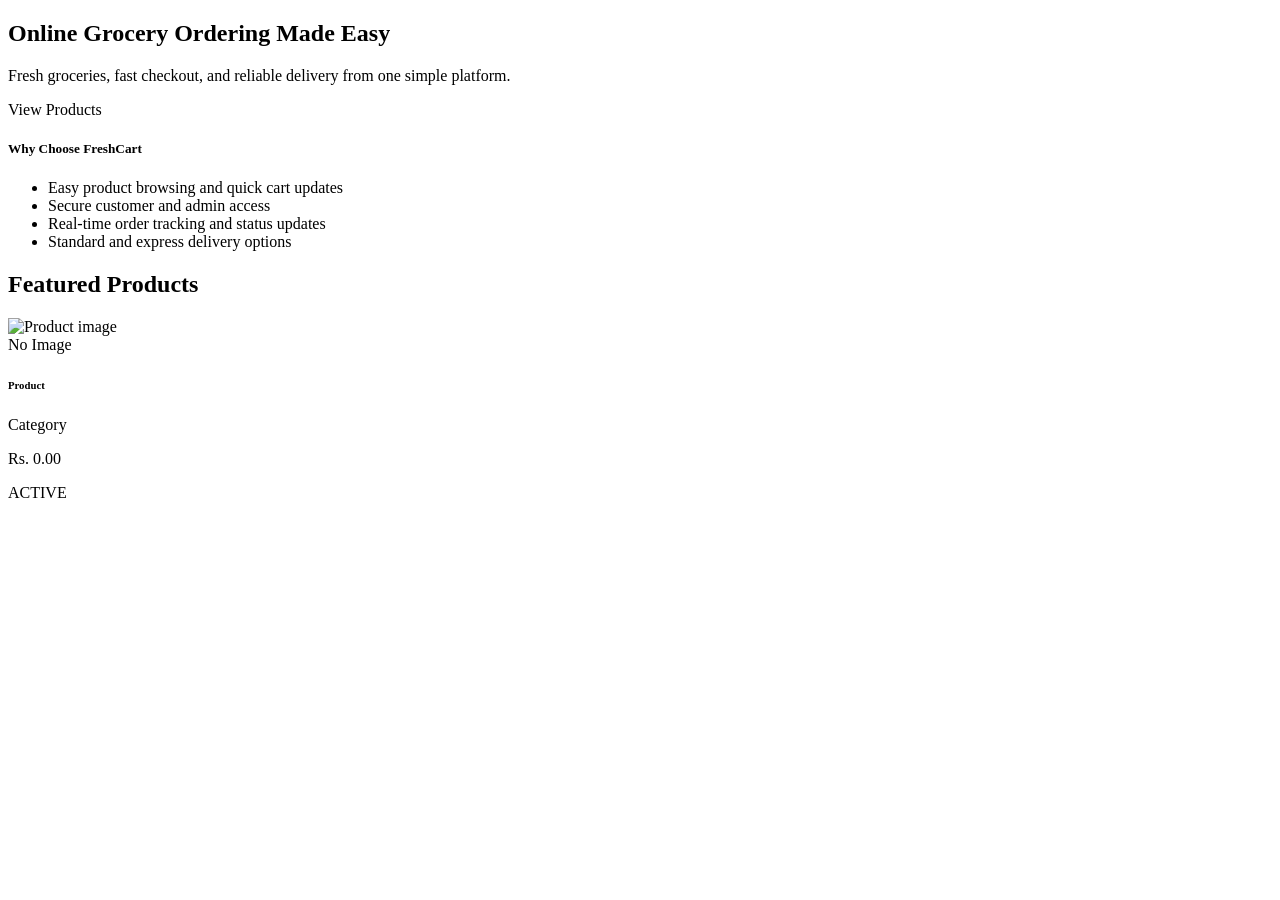
<file: target/classes/templates/index.html>
<!DOCTYPE html>
<html lang="en" xmlns:th="http://www.thymeleaf.org">
<head th:replace="~{fragments :: head('Home')}"></head>
<body>
<div th:replace="~{fragments :: navbar}"></div>
<div th:replace="~{fragments :: alerts}"></div>

<section class="hero-section py-5">
    <div class="container">
        <div class="row align-items-center g-4">
            <div class="col-lg-7 fade-in-up">
                <h1 class="display-4 fw-bold mb-3">Online Grocery Ordering Made Easy</h1>
                <p class="lead text-muted mb-4">Fresh groceries, fast checkout, and reliable delivery from one simple platform.</p>
                <div class="d-flex flex-wrap gap-2">
                    <a class="btn btn-success btn-lg" th:href="@{/products/catalog}">View Products</a>
                </div>
            </div>
            <div class="col-lg-5 fade-in-up" style="animation-delay: 0.2s">
                <div class="card border-0 shadow-lg">
                    <div class="card-body p-4">
                        <h5 class="fw-bold">Why Choose FreshCart</h5>
                        <ul class="mb-0">
                            <li>Easy product browsing and quick cart updates</li>
                            <li>Secure customer and admin access</li>
                            <li>Real-time order tracking and status updates</li>
                            <li>Standard and express delivery options</li>
                        </ul>
                    </div>
                </div>
            </div>
        </div>
    </div>
</section>

<section class="container pb-5">
    <h2 class="h4 mb-3">Featured Products</h2>
    <div class="row g-4 fade-in-up" style="animation-delay: 0.3s">
        <div class="col-md-6 col-lg-3" th:each="p : ${featuredProducts}">
            <div class="card h-100">
                <div class="product-image-wrapper">
                    <img th:if="${p.imagePath != null && !p.imagePath.isBlank()}" th:src="${p.imagePath}" class="card-img-top product-image" alt="Product image">
                    <div th:if="${p.imagePath == null || p.imagePath.isBlank()}" class="product-image-placeholder">No Image</div>
                </div>
                <div class="card-body d-flex flex-column">
                    <h6 class="fw-bold mb-1" th:text="${p.name}">Product</h6>
                    <p class="small text-muted mb-2" th:text="${p.category + ' - ' + p.brand}">Category</p>
                    <p class="mb-2">Rs. <span th:text="${#numbers.formatDecimal(p.price,1,2)}">0.00</span></p>
                    <div class="mt-auto d-flex align-items-center">
                        <span class="badge bg-success" th:text="${p.status}">ACTIVE</span>
                    </div>
                </div>
            </div>
        </div>
    </div>
</section>

<div th:replace="~{fragments :: footer}"></div>
<div th:replace="~{fragments :: scripts}"></div>
</body>
</html>
</file>
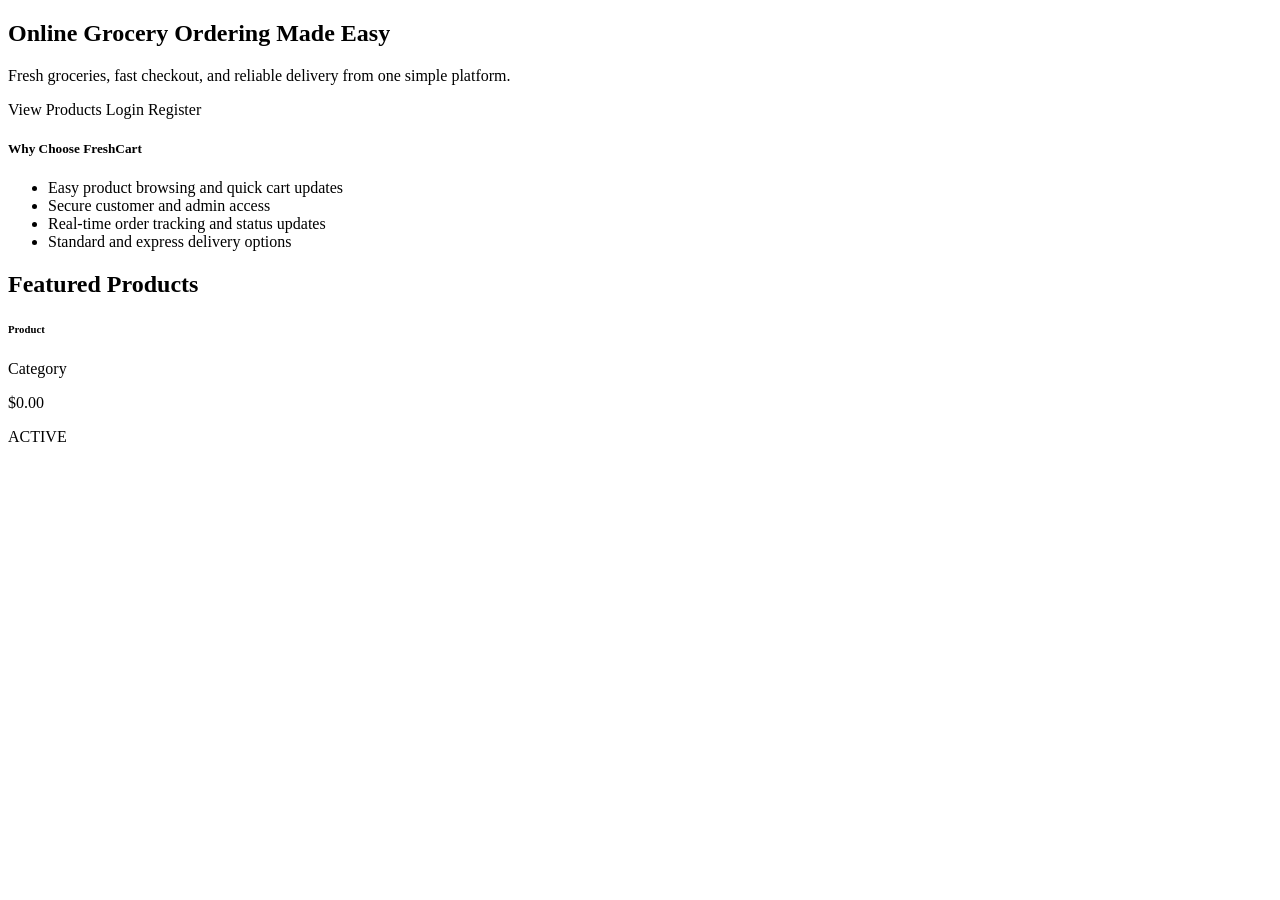
<file: .jar_patch/BOOT-INF/classes/templates/index.html>
<!DOCTYPE html>
<html lang="en" xmlns:th="http://www.thymeleaf.org">
<head th:replace="~{fragments :: head('Home')}"></head>
<body>
<div th:replace="~{fragments :: navbar}"></div>
<div th:replace="~{fragments :: alerts}"></div>

<section class="hero-section py-5">
    <div class="container">
        <div class="row align-items-center g-4">
            <div class="col-lg-7">
                <h1 class="display-5 fw-bold">Online Grocery Ordering Made Easy</h1>
                <p class="lead text-muted">Fresh groceries, fast checkout, and reliable delivery from one simple platform.</p>
                <div class="d-flex flex-wrap gap-2">
                    <a class="btn btn-success btn-lg" th:href="@{/products/catalog}">View Products</a>
                    <a class="btn btn-outline-success btn-lg" th:href="@{/login}">Login</a>
                    <a class="btn btn-outline-dark btn-lg" th:href="@{/register}">Register</a>
                </div>
            </div>
            <div class="col-lg-5">
                <div class="card border-0 shadow-lg">
                    <div class="card-body p-4">
                        <h5 class="fw-bold">Why Choose FreshCart</h5>
                        <ul class="mb-0">
                            <li>Easy product browsing and quick cart updates</li>
                            <li>Secure customer and admin access</li>
                            <li>Real-time order tracking and status updates</li>
                            <li>Standard and express delivery options</li>
                        </ul>
                    </div>
                </div>
            </div>
        </div>
    </div>
</section>

<section class="container pb-5">
    <h2 class="h4 mb-3">Featured Products</h2>
    <div class="row g-3">
        <div class="col-md-6 col-lg-3" th:each="p : ${featuredProducts}">
            <div class="card h-100 border-0 shadow-sm">
                <div class="card-body">
                    <h6 class="fw-bold" th:text="${p.name}">Product</h6>
                    <p class="small text-muted mb-2" th:text="${p.category + ' - ' + p.brand}">Category</p>
                    <p class="mb-2">$<span th:text="${#numbers.formatDecimal(p.price,1,2)}">0.00</span></p>
                    <span class="badge bg-success" th:text="${p.status}">ACTIVE</span>
                </div>
            </div>
        </div>
    </div>
</section>

<div th:replace="~{fragments :: footer}"></div>
<div th:replace="~{fragments :: scripts}"></div>
</body>
</html>
</file>
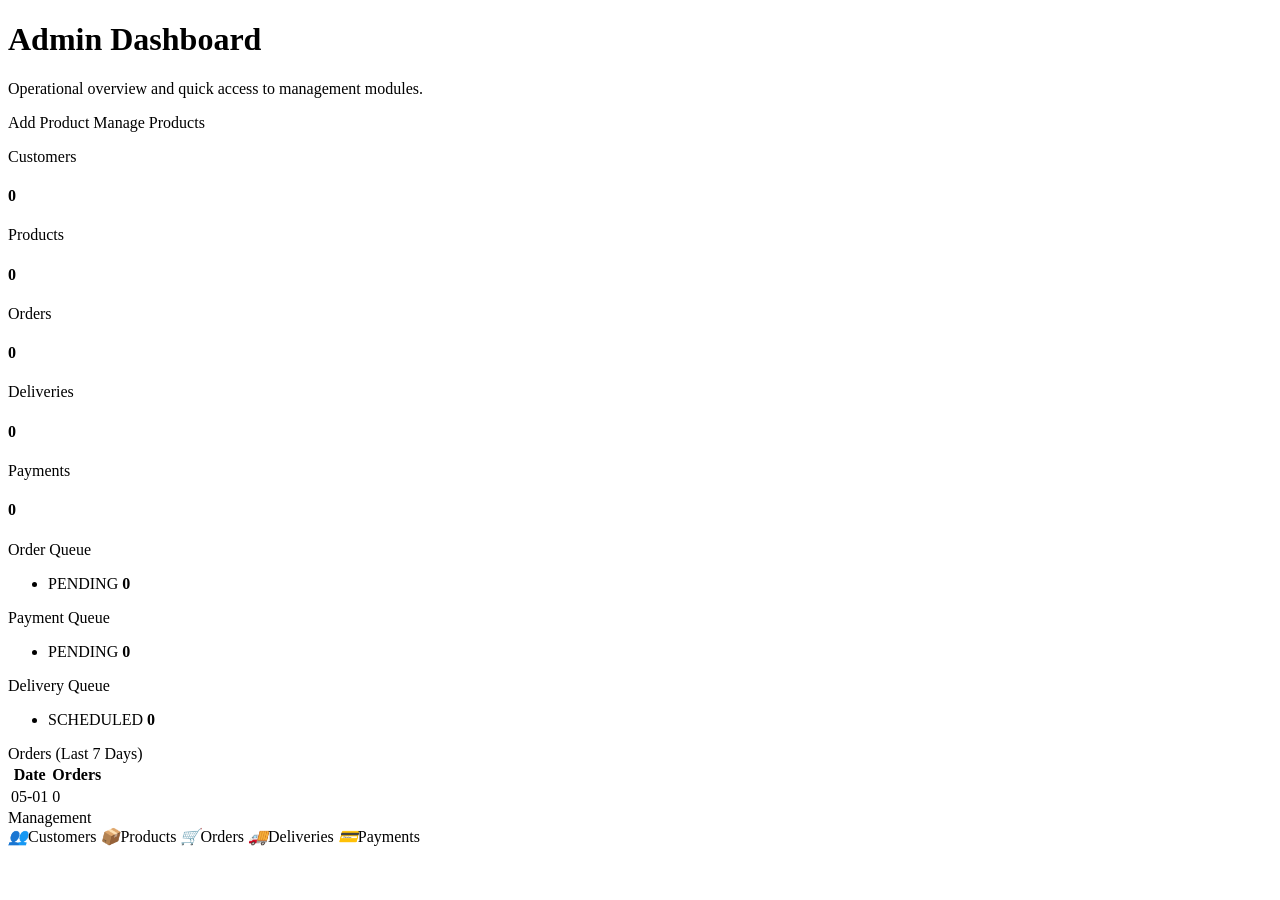
<file: target/classes/templates/admin-dashboard.html>
<!DOCTYPE html>
<html lang="en" xmlns:th="http://www.thymeleaf.org">
<head th:replace="~{fragments :: head('Admin Dashboard')}"></head>
<body>
<div th:replace="~{fragments :: navbar}"></div>
<div th:replace="~{fragments :: alerts}"></div>

<div class="container py-4 fade-in-up">
    <div class="d-flex flex-wrap justify-content-between align-items-center mb-4 gap-3">
        <div>
            <h1 class="h3 fw-bold mb-1">Admin Dashboard</h1>
            <p class="text-muted mb-0">Operational overview and quick access to management modules.</p>
        </div>
        <div class="d-flex flex-wrap gap-2">
            <a class="btn btn-primary px-4" th:href="@{/products/new}">Add Product</a>
            <a class="btn btn-outline-primary px-4" th:href="@{/products}">Manage Products</a>
        </div>
    </div>

    <div class="row g-3 mb-4">
        <div class="col-6 col-lg">
            <div class="card stat-card h-100">
                <div class="card-body">
                    <p class="small text-muted mb-1">Customers</p>
                    <h4 class="mb-0" th:text="${customerCount}">0</h4>
                </div>
            </div>
        </div>
        <div class="col-6 col-lg">
            <div class="card stat-card h-100">
                <div class="card-body">
                    <p class="small text-muted mb-1">Products</p>
                    <h4 class="mb-0" th:text="${productCount}">0</h4>
                </div>
            </div>
        </div>
        <div class="col-6 col-lg">
            <div class="card stat-card h-100">
                <div class="card-body">
                    <p class="small text-muted mb-1">Orders</p>
                    <h4 class="mb-0" th:text="${orderCount}">0</h4>
                </div>
            </div>
        </div>
        <div class="col-6 col-lg">
            <div class="card stat-card h-100">
                <div class="card-body">
                    <p class="small text-muted mb-1">Deliveries</p>
                    <h4 class="mb-0" th:text="${deliveryCount}">0</h4>
                </div>
            </div>
        </div>
        <div class="col-6 col-lg">
            <div class="card stat-card h-100">
                <div class="card-body">
                    <p class="small text-muted mb-1">Payments</p>
                    <h4 class="mb-0" th:text="${paymentCount}">0</h4>
                </div>
            </div>
        </div>
    </div>

    <div class="row g-3">
        <div class="col-lg-4 col-md-6">
            <div class="card h-100">
                <div class="card-header fw-semibold">Order Queue</div>
                <div class="card-body">
                    <ul class="list-group list-group-flush">
                        <li class="list-group-item d-flex justify-content-between px-0"
                            th:each="status,iter : ${orderStatusLabels}">
                            <span th:text="${status}">PENDING</span>
                            <strong th:text="${orderStatusCounts[iter.index]}">0</strong>
                        </li>
                    </ul>
                </div>
            </div>
        </div>
        <div class="col-lg-4 col-md-6">
            <div class="card h-100">
                <div class="card-header fw-semibold">Payment Queue</div>
                <div class="card-body">
                    <ul class="list-group list-group-flush">
                        <li class="list-group-item d-flex justify-content-between px-0"
                            th:each="status,iter : ${paymentStatusLabels}">
                            <span th:text="${status}">PENDING</span>
                            <strong th:text="${paymentStatusCounts[iter.index]}">0</strong>
                        </li>
                    </ul>
                </div>
            </div>
        </div>
        <div class="col-lg-4 col-md-6">
            <div class="card h-100">
                <div class="card-header fw-semibold">Delivery Queue</div>
                <div class="card-body">
                    <ul class="list-group list-group-flush">
                        <li class="list-group-item d-flex justify-content-between px-0"
                            th:each="status,iter : ${deliveryStatusLabels}">
                            <span th:text="${status}">SCHEDULED</span>
                            <strong th:text="${deliveryStatusCounts[iter.index]}">0</strong>
                        </li>
                    </ul>
                </div>
            </div>
        </div>
    </div>

    <div class="row g-3 mt-1">
        <div class="col-lg-7">
            <div class="card h-100">
                <div class="card-header fw-semibold">Orders (Last 7 Days)</div>
                <div class="card-body">
                    <div class="table-responsive">
                        <table class="table table-sm align-middle mb-0">
                            <thead>
                            <tr>
                                <th>Date</th>
                                <th class="text-end">Orders</th>
                            </tr>
                            </thead>
                            <tbody>
                            <tr th:each="label,iter : ${trendLabels}">
                                <td th:text="${label}">05-01</td>
                                <td class="text-end fw-semibold" th:text="${trendCounts[iter.index]}">0</td>
                            </tr>
                            </tbody>
                        </table>
                    </div>
                </div>
            </div>
        </div>
        <div class="col-lg-5">
            <div class="card h-100">
                <div class="card-header fw-semibold">Management</div>
                <div class="card-body d-grid gap-3">
                    <a class="btn btn-outline-primary text-start fw-medium py-2" th:href="@{/customers}"><i class="me-2">👥</i>Customers</a>
                    <a class="btn btn-outline-primary text-start fw-medium py-2" th:href="@{/products}"><i class="me-2">📦</i>Products</a>
                    <a class="btn btn-outline-primary text-start fw-medium py-2" th:href="@{/orders}"><i class="me-2">🛒</i>Orders</a>
                    <a class="btn btn-outline-primary text-start fw-medium py-2" th:href="@{/deliveries}"><i class="me-2">🚚</i>Deliveries</a>
                    <a class="btn btn-outline-primary text-start fw-medium py-2" th:href="@{/payments}"><i class="me-2">💳</i>Payments</a>
                </div>
            </div>
        </div>
    </div>
</div>

<div th:replace="~{fragments :: scripts}"></div>
</body>
</html>
</file>
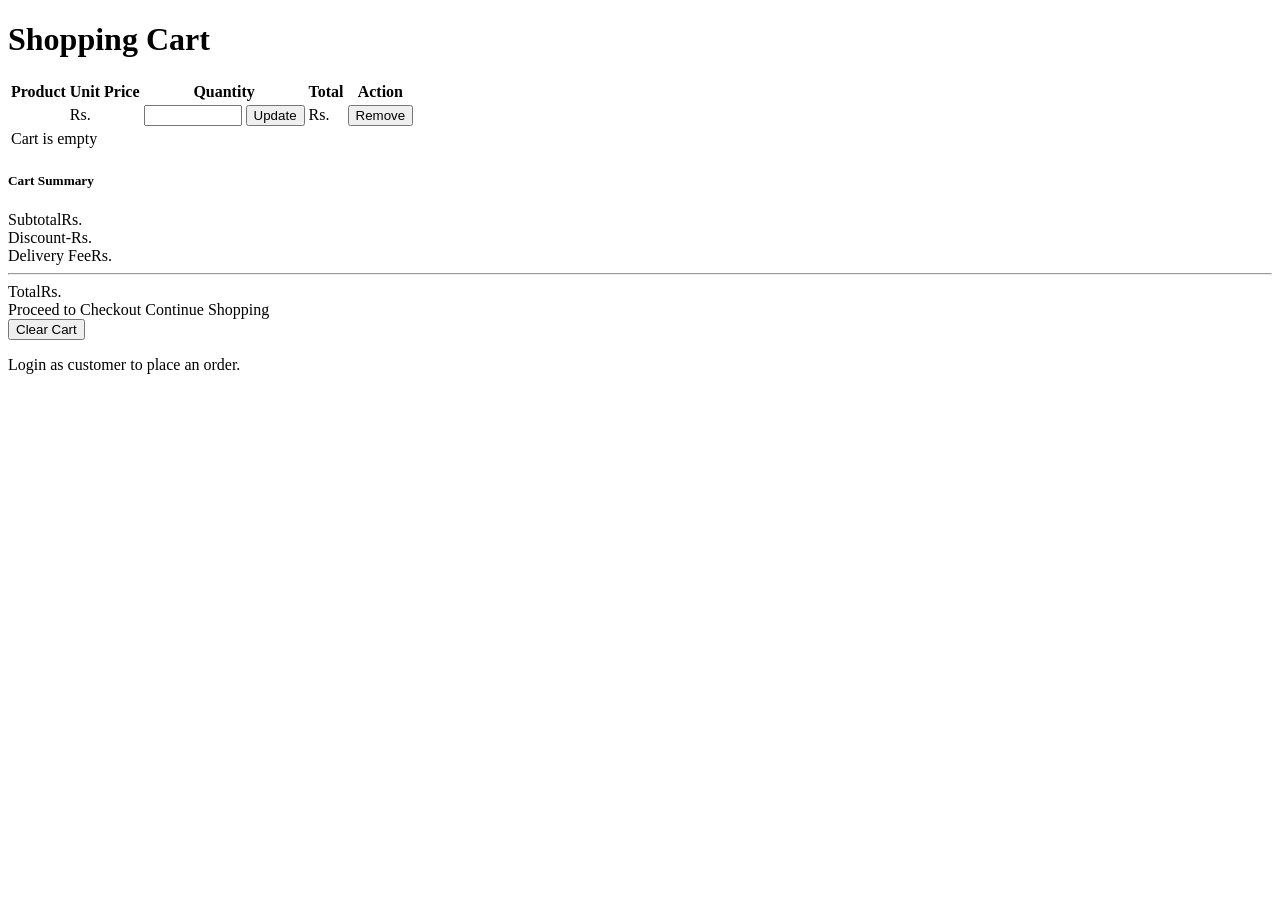
<file: target/classes/templates/cart.html>
<!DOCTYPE html>
<html lang="en" xmlns:th="http://www.thymeleaf.org">
<head th:replace="~{fragments :: head('Cart')}"></head>
<body>
<div th:replace="~{fragments :: navbar}"></div>
<div th:replace="~{fragments :: alerts}"></div>

<div class="container py-4">
    <h1 class="h4 mb-3">Shopping Cart</h1>

    <div class="table-responsive">
        <table class="table table-bordered align-middle">
            <thead class="table-light">
            <tr>
                <th>Product</th>
                <th>Unit Price</th>
                <th>Quantity</th>
                <th>Total</th>
                <th>Action</th>
            </tr>
            </thead>
            <tbody>
            <tr th:each="item : ${summary.items}">
                <td th:text="${item.productName}"></td>
                <td>Rs. <span th:text="${#numbers.formatDecimal(item.unitPrice,1,2)}"></span></td>
                <td>
                    <form th:action="@{'/cart/update/' + ${item.productId}}" method="post" class="d-flex gap-2">
                        <input class="form-control" style="max-width:90px" type="number" min="1" name="quantity" th:value="${item.quantity}">
                        <button class="btn btn-sm btn-outline-primary">Update</button>
                    </form>
                </td>
                <td>Rs. <span th:text="${#numbers.formatDecimal(item.lineTotal,1,2)}"></span></td>
                <td>
                    <form method="post" th:action="@{'/cart/remove/' + ${item.productId}}">
                        <button class="btn btn-sm btn-outline-danger">Remove</button>
                    </form>
                </td>
            </tr>
            <tr th:if="${#lists.isEmpty(summary.items)}"><td colspan="5" class="text-center text-muted">Cart is empty</td></tr>
            </tbody>
        </table>
    </div>

    <div class="row justify-content-end">
        <div class="col-md-5 col-lg-4">
            <div class="card shadow-sm">
                <div class="card-body">
                    <h5 class="fw-bold mb-3">Cart Summary</h5>
                    <div class="d-flex justify-content-between"><span>Subtotal</span><span>Rs. <span th:text="${#numbers.formatDecimal(summary.subtotal,1,2)}"></span></span></div>
                    <div class="d-flex justify-content-between"><span>Discount</span><span>-Rs. <span th:text="${#numbers.formatDecimal(summary.discount,1,2)}"></span></span></div>
                    <div class="d-flex justify-content-between"><span>Delivery Fee</span><span>Rs. <span th:text="${#numbers.formatDecimal(summary.deliveryFee,1,2)}"></span></span></div>
                    <hr>
                    <div class="d-flex justify-content-between fw-bold"><span>Total</span><span>Rs. <span th:text="${#numbers.formatDecimal(summary.total,1,2)}"></span></span></div>

                    <div class="mt-3 d-grid gap-2">
                        <a class="btn btn-success" th:if="${isCustomer}" th:href="@{/orders/checkout}">Proceed to Checkout</a>
                        <a class="btn btn-outline-primary" th:href="@{/products/catalog}">Continue Shopping</a>
                        <form method="post" th:action="@{/cart/clear}">
                            <button class="btn btn-outline-danger w-100">Clear Cart</button>
                        </form>
                    </div>
                    <p class="small text-muted mt-2" th:if="${!isCustomer}">Login as customer to place an order.</p>
                </div>
            </div>
        </div>
    </div>
</div>

<div th:replace="~{fragments :: scripts}"></div>
</body>
</html>
</file>
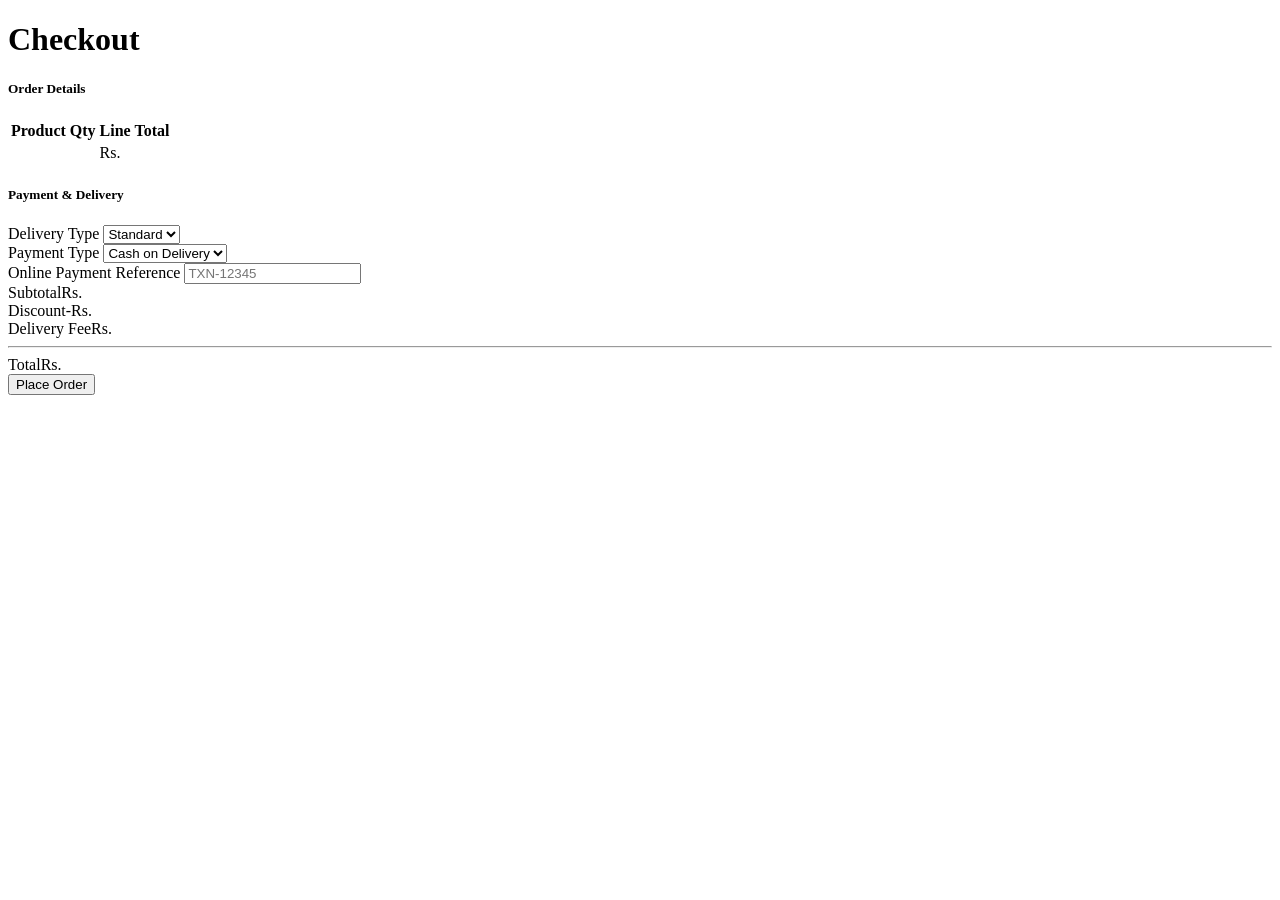
<file: target/classes/templates/checkout.html>
<!DOCTYPE html>
<html lang="en" xmlns:th="http://www.thymeleaf.org">
<head th:replace="~{fragments :: head('Checkout')}"></head>
<body>
<div th:replace="~{fragments :: navbar}"></div>
<div th:replace="~{fragments :: alerts}"></div>

<div class="container py-4">
    <h1 class="h4 mb-3">Checkout</h1>

    <div class="row g-4">
        <div class="col-lg-7">
            <div class="card shadow-sm border-0">
                <div class="card-body">
                    <h5 class="fw-bold mb-3">Order Details</h5>
                    <table class="table table-sm">
                        <thead><tr><th>Product</th><th>Qty</th><th>Line Total</th></tr></thead>
                        <tbody>
                        <tr th:each="item : ${summary.items}">
                            <td th:text="${item.productName}"></td>
                            <td th:text="${item.quantity}"></td>
                            <td>Rs. <span th:text="${#numbers.formatDecimal(item.lineTotal,1,2)}"></span></td>
                        </tr>
                        </tbody>
                    </table>
                </div>
            </div>
        </div>

        <div class="col-lg-5">
            <div class="card shadow-sm border-0">
                <div class="card-body">
                    <h5 class="fw-bold mb-3">Payment & Delivery</h5>
                    <form th:action="@{/orders/place}" method="post" th:object="${orderForm}">
                        <div class="mb-3">
                            <label class="form-label">Delivery Type</label>
                            <select class="form-select" th:field="*{orderType}">
                                <option value="STANDARD">Standard</option>
                                <option value="EXPRESS">Express</option>
                            </select>
                        </div>
                        <div class="mb-3">
                            <label class="form-label">Payment Type</label>
                            <select class="form-select" th:field="*{paymentType}" id="paymentTypeSelect">
                                <option value="COD">Cash on Delivery</option>
                                <option value="ONLINE">Online Payment</option>
                            </select>
                        </div>
                        <div class="mb-3" id="paymentReferenceWrapper">
                            <label class="form-label">Online Payment Reference</label>
                            <input class="form-control" th:field="*{paymentReference}" placeholder="TXN-12345">
                        </div>

                        <div class="summary-box p-3 rounded-3 mb-3">
                            <div class="d-flex justify-content-between"><span>Subtotal</span><span>Rs. <span th:text="${#numbers.formatDecimal(summary.subtotal,1,2)}"></span></span></div>
                            <div class="d-flex justify-content-between"><span>Discount</span><span>-Rs. <span th:text="${#numbers.formatDecimal(summary.discount,1,2)}"></span></span></div>
                            <div class="d-flex justify-content-between"><span>Delivery Fee</span><span>Rs. <span th:text="${#numbers.formatDecimal(summary.deliveryFee,1,2)}"></span></span></div>
                            <hr>
                            <div class="d-flex justify-content-between fw-bold"><span>Total</span><span>Rs. <span th:text="${#numbers.formatDecimal(summary.total,1,2)}"></span></span></div>
                        </div>

                        <button class="btn btn-success w-100">Place Order</button>
                    </form>
                </div>
            </div>
        </div>
    </div>
</div>

<div th:replace="~{fragments :: scripts}"></div>
</body>
</html>
</file>
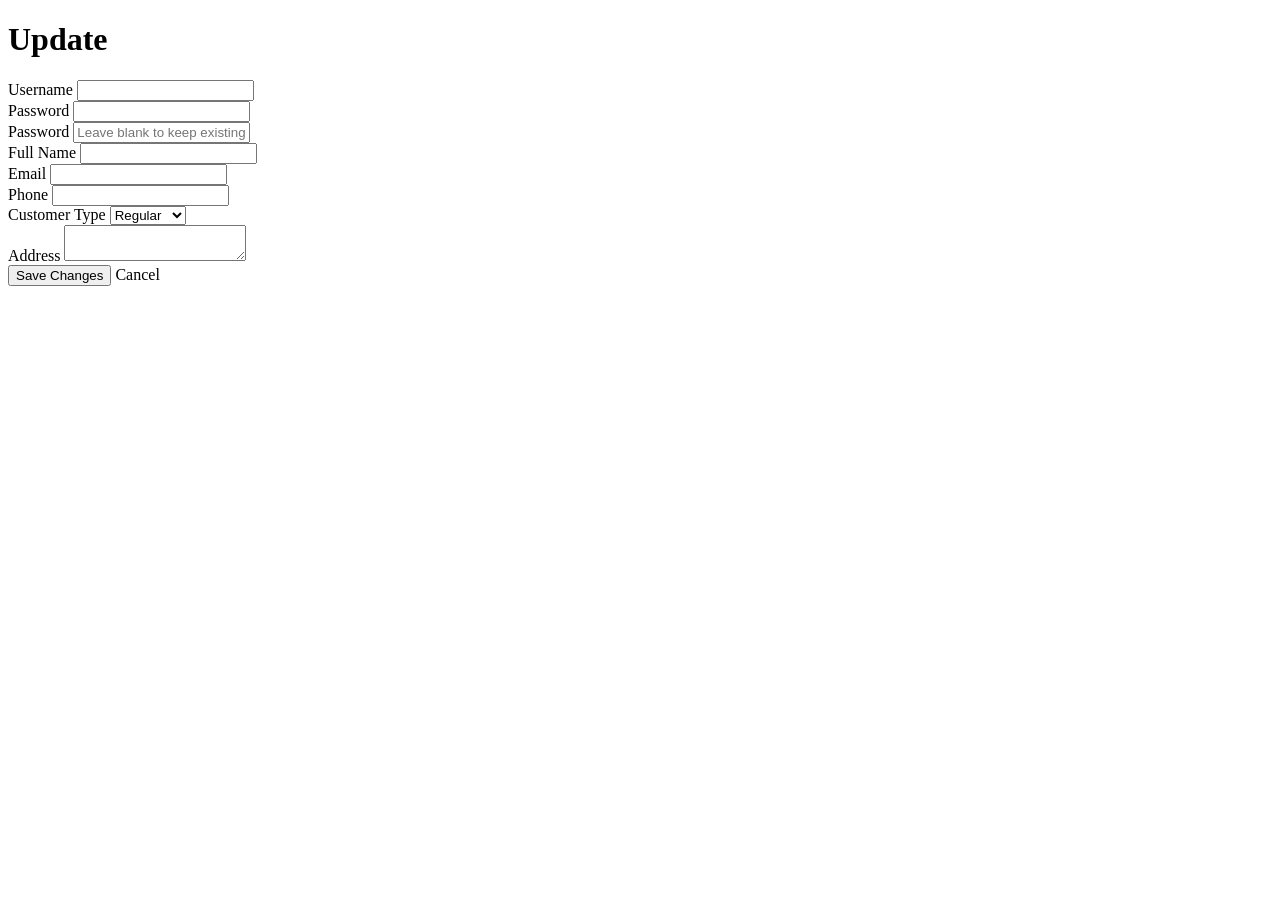
<file: target/classes/templates/customer-form.html>
<!DOCTYPE html>
<html lang="en" xmlns:th="http://www.thymeleaf.org">
<head th:replace="~{fragments :: head(${profileMode} ? 'My Profile' : 'Edit Customer')}"></head>
<body>
<div th:replace="~{fragments :: navbar}"></div>
<div th:replace="~{fragments :: alerts}"></div>

<div class="container py-4">
    <h1 class="h4 mb-3" th:text="${profileMode} ? 'Update Profile' : 'Edit Customer'">Update</h1>

    <form th:action="${profileMode} ? @{/customers/profile/update} : @{/customers/admin/update}" method="post" th:object="${customerForm}">
        <input type="hidden" th:field="*{id}">
        <div class="row g-3">
            <div class="col-md-6">
                <label class="form-label">Username</label>
                <input class="form-control" th:field="*{username}" readonly>
            </div>
            <div class="col-md-6" th:if="${!profileMode}">
                <label class="form-label">Password</label>
                <input type="text" class="form-control" th:field="*{password}">
            </div>
            <div class="col-md-6" th:if="${profileMode}">
                <label class="form-label">Password</label>
                <input type="password" class="form-control" th:field="*{password}" placeholder="Leave blank to keep existing password">
            </div>
            <div class="col-md-6">
                <label class="form-label">Full Name</label>
                <input class="form-control" th:field="*{fullName}" required>
            </div>
            <div class="col-md-6">
                <label class="form-label">Email</label>
                <input type="email" class="form-control" th:field="*{email}" required>
            </div>
            <div class="col-md-6">
                <label class="form-label">Phone</label>
                <input class="form-control" th:field="*{phone}" required>
            </div>
            <div class="col-md-6">
                <label class="form-label">Customer Type</label>
                <select class="form-select" th:field="*{customerType}">
                    <option value="REGULAR">Regular</option>
                    <option value="PREMIUM">Premium</option>
                </select>
            </div>
            <div class="col-12">
                <label class="form-label">Address</label>
                <textarea class="form-control" rows="2" th:field="*{address}" required></textarea>
            </div>
        </div>
        <div class="mt-4 d-flex gap-2">
            <button class="btn btn-success" type="submit">Save Changes</button>
            <a class="btn btn-outline-secondary" th:href="${profileMode} ? @{/dashboard} : @{/customers}">Cancel</a>
        </div>
    </form>
</div>

<div th:replace="~{fragments :: scripts}"></div>
</body>
</html>
</file>
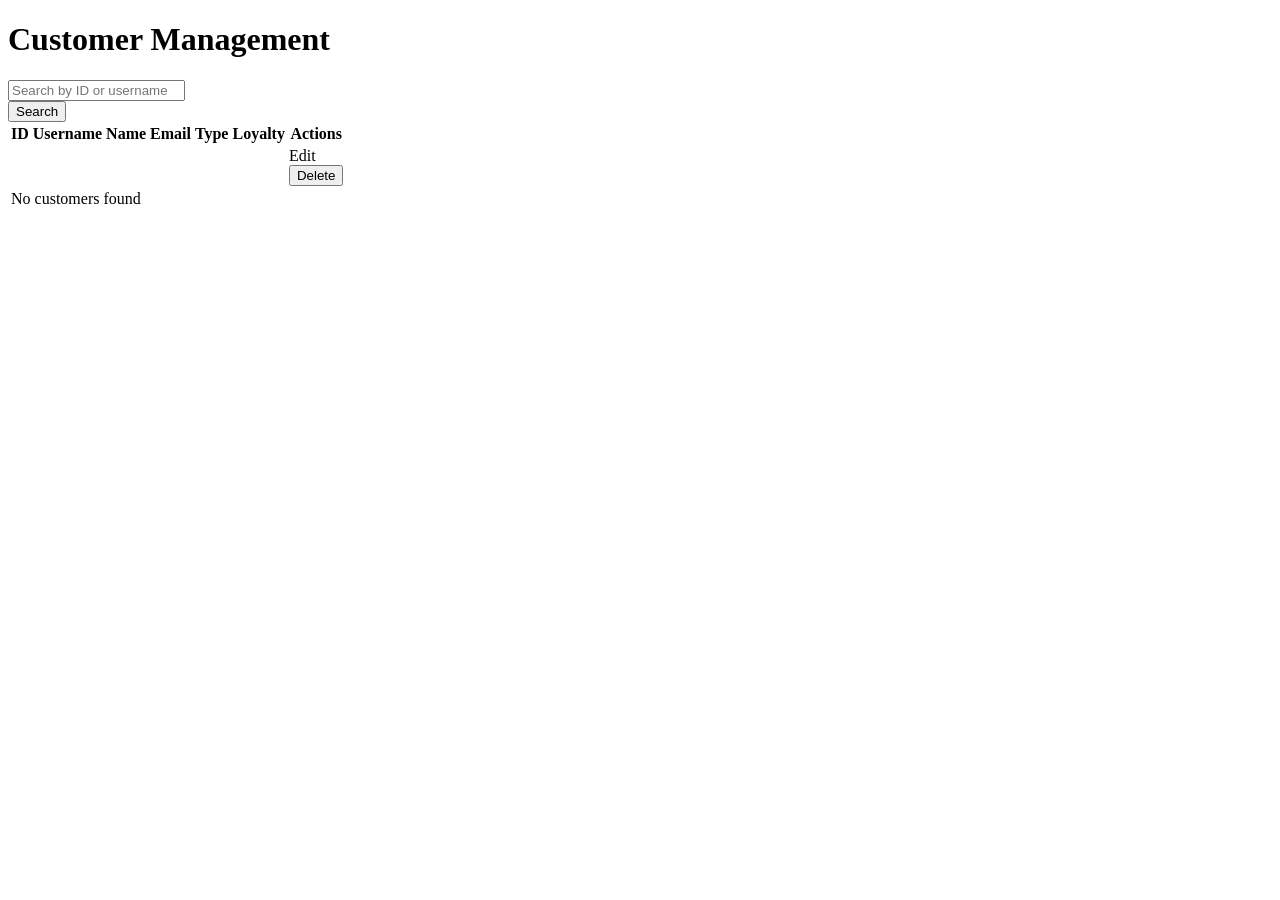
<file: target/classes/templates/customers.html>
<!DOCTYPE html>
<html lang="en" xmlns:th="http://www.thymeleaf.org">
<head th:replace="~{fragments :: head('Customers')}"></head>
<body>
<div th:replace="~{fragments :: navbar}"></div>
<div th:replace="~{fragments :: alerts}"></div>

<div class="container py-4">
    <div class="d-flex justify-content-between align-items-center mb-3">
        <h1 class="h4 mb-0">Customer Management</h1>
    </div>

    <form class="row g-2 mb-3" method="get" th:action="@{/customers}">
        <div class="col-md-6">
            <input class="form-control" name="query" th:value="${query}" placeholder="Search by ID or username">
        </div>
        <div class="col-auto">
            <button class="btn btn-success">Search</button>
        </div>
    </form>

    <div class="table-responsive">
        <table class="table table-striped align-middle">
            <thead class="table-light">
            <tr>
                <th>ID</th>
                <th>Username</th>
                <th>Name</th>
                <th>Email</th>
                <th>Type</th>
                <th>Loyalty</th>
                <th>Actions</th>
            </tr>
            </thead>
            <tbody>
            <tr th:each="c : ${customers}">
                <td th:text="${c.id}"></td>
                <td th:text="${c.username}"></td>
                <td th:text="${c.fullName}"></td>
                <td th:text="${c.email}"></td>
                <td><span class="badge bg-info" th:text="${c.customerType}"></span></td>
                <td th:text="${c.loyaltyPoints}"></td>
                <td>
                    <a class="btn btn-sm btn-outline-primary" th:href="@{'/customers/edit/' + ${c.id}}">Edit</a>
                    <form th:action="@{'/customers/delete/' + ${c.id}}" method="post" class="d-inline">
                        <button class="btn btn-sm btn-outline-danger confirm-action" data-message="Delete this customer?" type="submit">Delete</button>
                    </form>
                </td>
            </tr>
            <tr th:if="${#lists.isEmpty(customers)}"><td colspan="7" class="text-center text-muted">No customers found</td></tr>
            </tbody>
        </table>
    </div>
</div>

<div th:replace="~{fragments :: scripts}"></div>
</body>
</html>
</file>
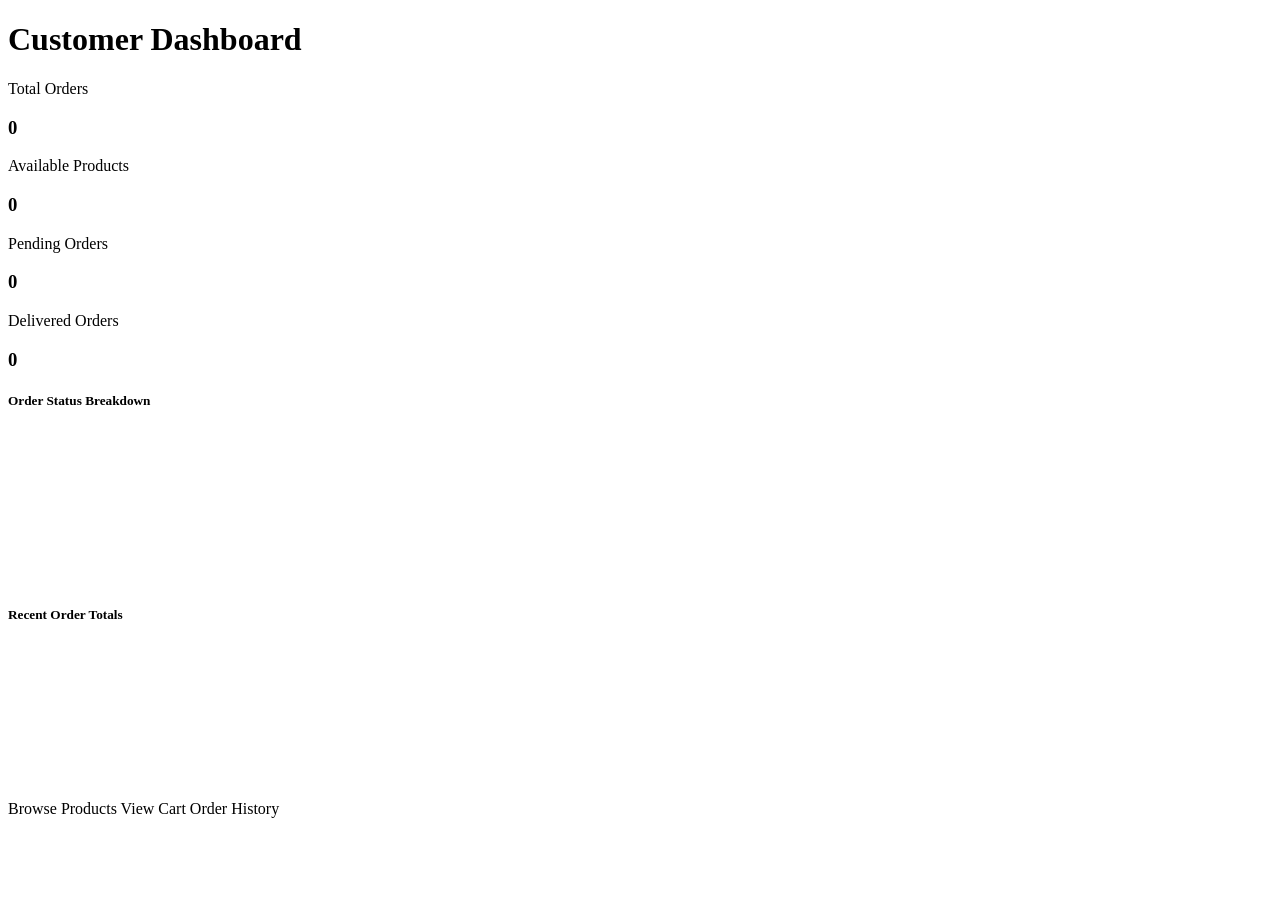
<file: target/classes/templates/dashboard.html>
<!DOCTYPE html>
<html lang="en" xmlns:th="http://www.thymeleaf.org">
<head th:replace="~{fragments :: head('Customer Dashboard')}"></head>
<body>
<div th:replace="~{fragments :: navbar}"></div>
<div th:replace="~{fragments :: alerts}"></div>

<div class="container py-4">
    <h1 class="h3 fw-bold mb-4">Customer Dashboard</h1>

    <div class="row g-3 mb-4">
        <div class="col-6 col-lg-3">
            <div class="card stat-card h-100">
                <div class="card-body">
                    <p class="text-muted mb-1">Total Orders</p>
                    <h3 th:text="${orderCount}">0</h3>
                </div>
            </div>
        </div>
        <div class="col-6 col-lg-3">
            <div class="card stat-card h-100">
                <div class="card-body">
                    <p class="text-muted mb-1">Available Products</p>
                    <h3 th:text="${productCount}">0</h3>
                </div>
            </div>
        </div>
        <div class="col-6 col-lg-3">
            <div class="card stat-card h-100">
                <div class="card-body">
                    <p class="text-muted mb-1">Pending Orders</p>
                    <h3 th:text="${pendingOrders}">0</h3>
                </div>
            </div>
        </div>
        <div class="col-6 col-lg-3">
            <div class="card stat-card h-100">
                <div class="card-body">
                    <p class="text-muted mb-1">Delivered Orders</p>
                    <h3 th:text="${deliveredOrders}">0</h3>
                </div>
            </div>
        </div>
    </div>

    <div class="row g-3">
        <div class="col-lg-5">
            <div class="card border-0 shadow-sm h-100">
                <div class="card-body">
                    <h5 class="fw-bold mb-3">Order Status Breakdown</h5>
                    <div class="chart-box">
                        <canvas id="customerStatusChart"></canvas>
                    </div>
                </div>
            </div>
        </div>
        <div class="col-lg-7">
            <div class="card border-0 shadow-sm h-100">
                <div class="card-body">
                    <h5 class="fw-bold mb-3">Recent Order Totals</h5>
                    <div class="chart-box">
                        <canvas id="recentOrdersChart"></canvas>
                    </div>
                </div>
            </div>
        </div>
    </div>

    <div class="mt-4 d-flex flex-wrap gap-2">
        <a class="btn btn-success" th:href="@{/products/catalog}">Browse Products</a>
        <a class="btn btn-outline-success" th:href="@{/cart}">View Cart</a>
        <a class="btn btn-outline-dark" th:href="@{/orders}">Order History</a>
    </div>
</div>

<div th:replace="~{fragments :: scripts}"></div>
<script th:inline="javascript">
    const customerStatusLabels = [[${customerOrderStatusLabels}]];
    const customerStatusValues = [[${customerOrderStatusValues}]];
    const recentOrderLabels = [[${recentOrderLabels}]];
    const recentOrderTotals = [[${recentOrderTotals}]];

    if (document.getElementById('customerStatusChart')) {
        new Chart(document.getElementById('customerStatusChart'), {
            type: 'doughnut',
            data: {
                labels: customerStatusLabels,
                datasets: [{
                    data: customerStatusValues,
                    backgroundColor: ['#f0ad4e', '#0d6efd', '#198754', '#dc3545']
                }]
            },
            options: {
                maintainAspectRatio: false,
                plugins: {legend: {position: 'bottom'}}
            }
        });
    }

    if (document.getElementById('recentOrdersChart')) {
        new Chart(document.getElementById('recentOrdersChart'), {
            type: 'bar',
            data: {
                labels: recentOrderLabels,
                datasets: [{
                    label: 'Order Total ($)',
                    data: recentOrderTotals,
                    borderWidth: 1,
                    backgroundColor: '#4caf68'
                }]
            },
            options: {
                maintainAspectRatio: false,
                scales: {
                    y: {beginAtZero: true}
                }
            }
        });
    }
</script>
</body>
</html>
</file>
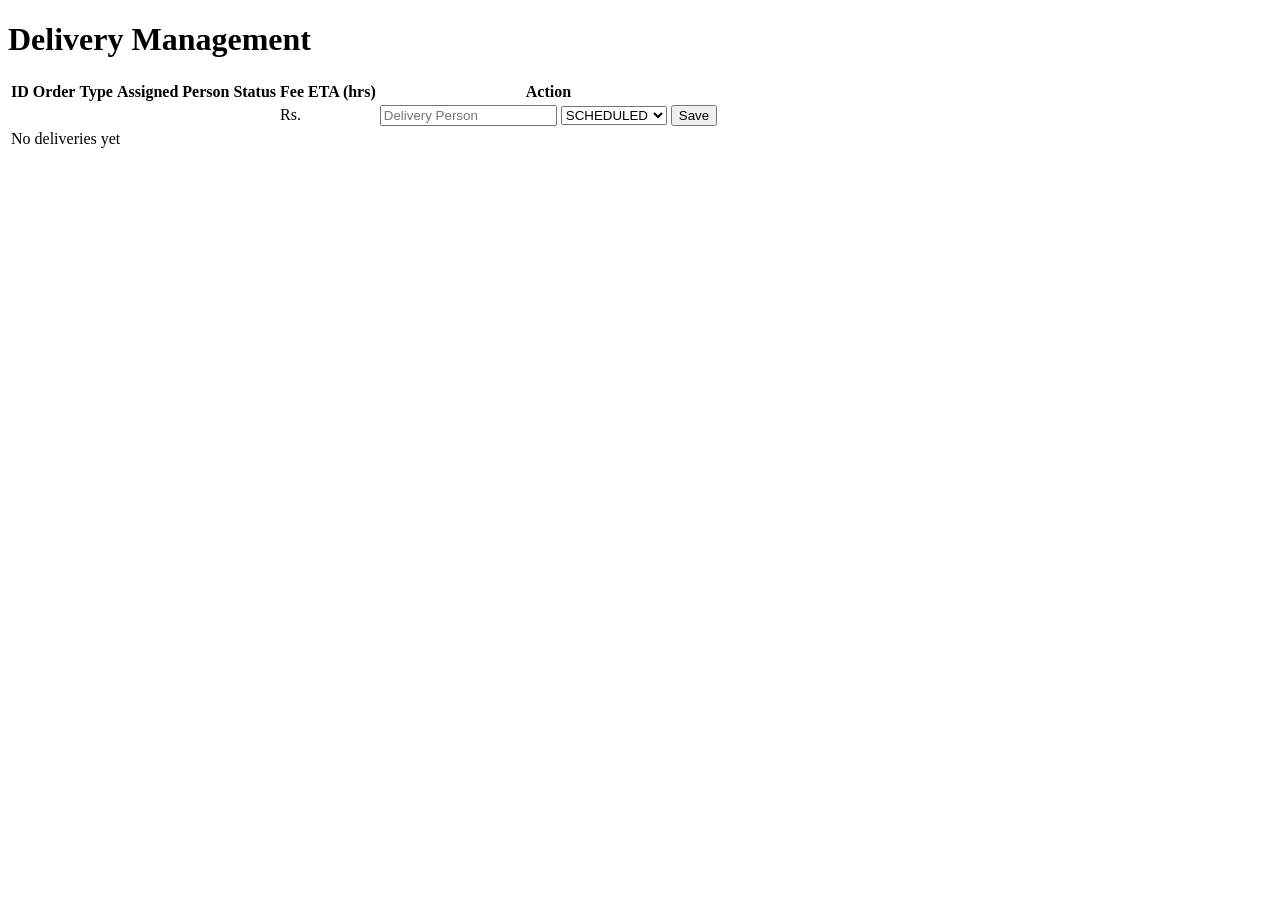
<file: target/classes/templates/deliveries.html>
<!DOCTYPE html>
<html lang="en" xmlns:th="http://www.thymeleaf.org">
<head th:replace="~{fragments :: head('Deliveries')}"></head>
<body>
<div th:replace="~{fragments :: navbar}"></div>
<div th:replace="~{fragments :: alerts}"></div>

<div class="container py-4">
    <h1 class="h4 mb-3">Delivery Management</h1>

    <div class="table-responsive">
        <table class="table table-striped align-middle">
            <thead class="table-light">
            <tr>
                <th>ID</th>
                <th>Order</th>
                <th>Type</th>
                <th>Assigned Person</th>
                <th>Status</th>
                <th>Fee</th>
                <th>ETA (hrs)</th>
                <th>Action</th>
            </tr>
            </thead>
            <tbody>
            <tr th:each="d : ${deliveries}">
                <td th:text="${d.id}"></td>
                <td th:text="${d.orderId}"></td>
                <td th:text="${d.deliveryType}"></td>
                <td th:text="${d.assignedPerson}"></td>
                <td><span class="badge bg-secondary" th:text="${d.status}"></span></td>
                <td>Rs. <span th:text="${#numbers.formatDecimal(d.fee,1,2)}"></span></td>
                <td th:text="${d.estimatedHours}"></td>
                <td>
                    <form class="d-flex gap-1" method="post" th:action="@{'/deliveries/update/' + ${d.id}}">
                        <input class="form-control form-control-sm" name="assignedPerson" placeholder="Delivery Person">
                        <select class="form-select form-select-sm" name="status">
                            <option value="SCHEDULED">SCHEDULED</option>
                            <option value="ASSIGNED">ASSIGNED</option>
                            <option value="DISPATCHED">DISPATCHED</option>
                            <option value="DELIVERED">DELIVERED</option>
                            <option value="CANCELLED">CANCELLED</option>
                        </select>
                        <button class="btn btn-sm btn-outline-success">Save</button>
                    </form>
                </td>
            </tr>
            <tr th:if="${#lists.isEmpty(deliveries)}"><td colspan="8" class="text-center text-muted">No deliveries yet</td></tr>
            </tbody>
        </table>
    </div>
</div>

<div th:replace="~{fragments :: scripts}"></div>
</body>
</html>
</file>
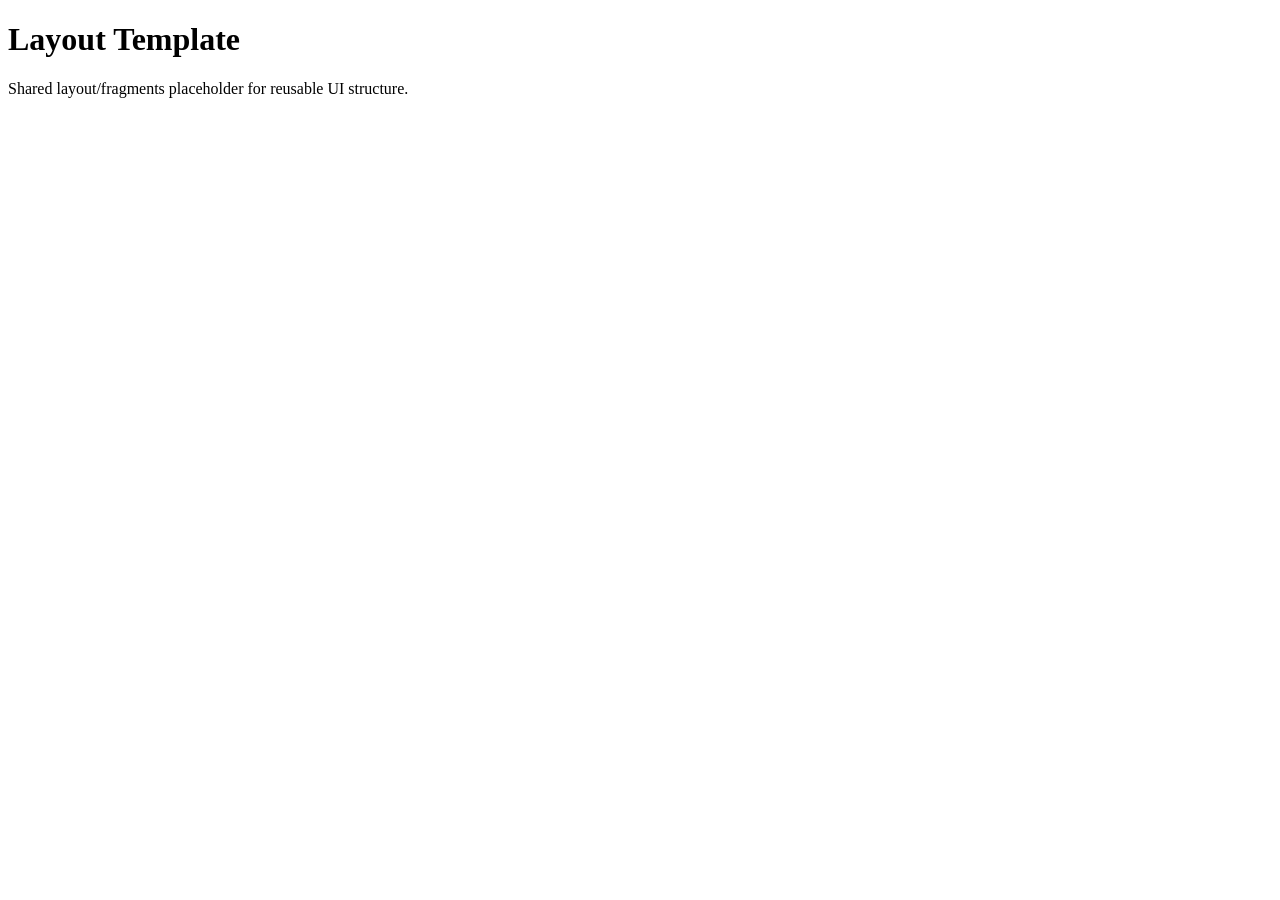
<file: target/classes/templates/layout.html>
<!DOCTYPE html>
<html lang="en" xmlns:th="http://www.thymeleaf.org">
<head th:replace="~{fragments :: head('Layout')}"></head>
<body>
<div th:replace="~{fragments :: navbar}"></div>
<div th:replace="~{fragments :: alerts}"></div>
<main class="container py-4">
    <h1 class="h4">Layout Template</h1>
    <p>Shared layout/fragments placeholder for reusable UI structure.</p>
</main>
<div th:replace="~{fragments :: footer}"></div>
<div th:replace="~{fragments :: scripts}"></div>
</body>
</html>
</file>
